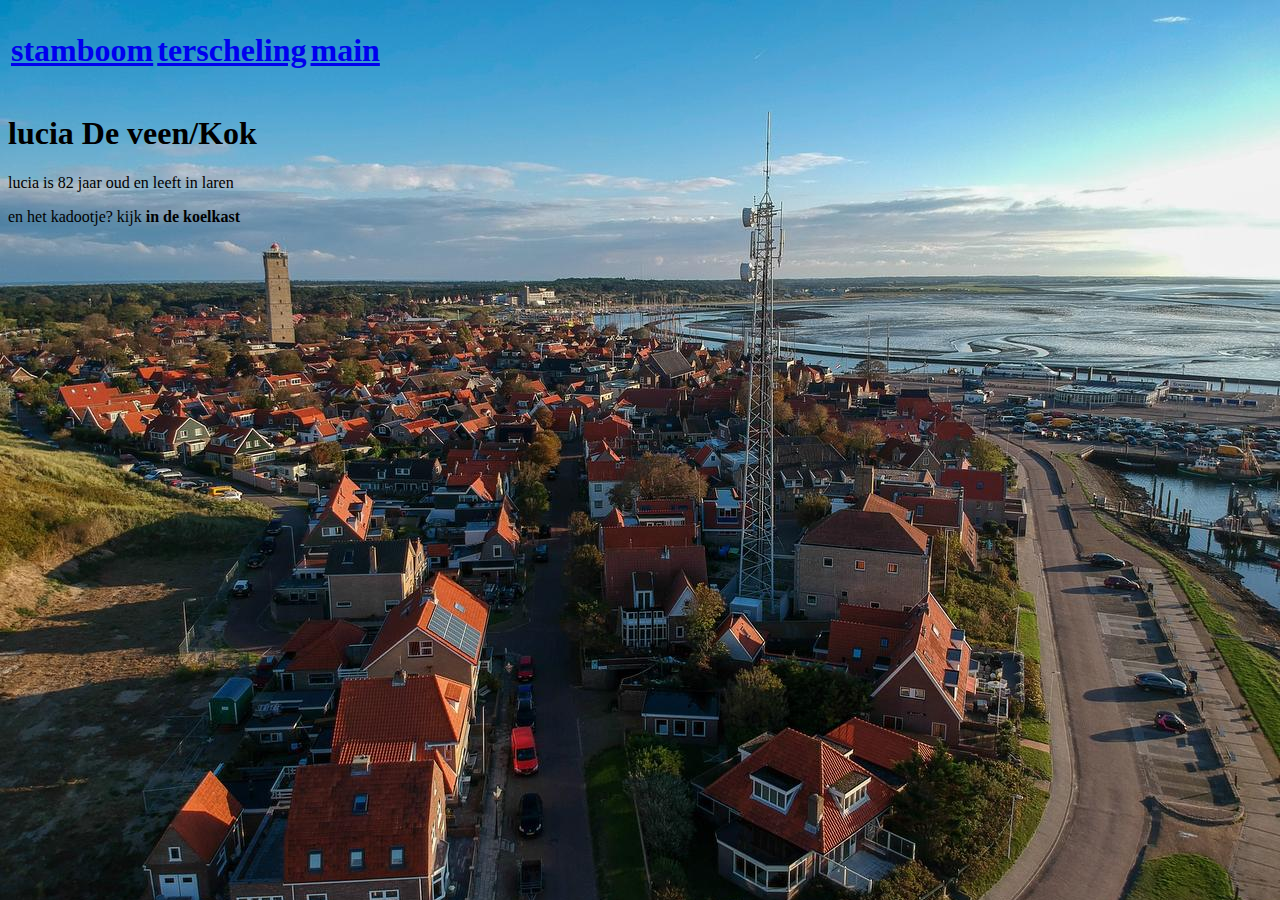
<file: index.html>
<!DOCTYPE html>
<html>
  <head>
    <link rel="stylesheet" href="style.css">
    <title>luusweb</title>
  
  </head>
  <body>

    <table>
      <tr>
        <td><h1> <a href="familie.html">stamboom</a></h1>   </td>
        <td><h1> <a href="terscheling.html">terscheling</a></h1>   </td>
        <td><h1> <a href="index.html">main</a></h1>   </td>
      </tr>
    </table>
    <h1>lucia De veen/Kok</h1>
    <p>lucia is 82 jaar oud en leeft in laren</p>
    <p>en het kadootje? kijk <strong>in de koelkast<strong><p>  
  </body>
</html>
</file>
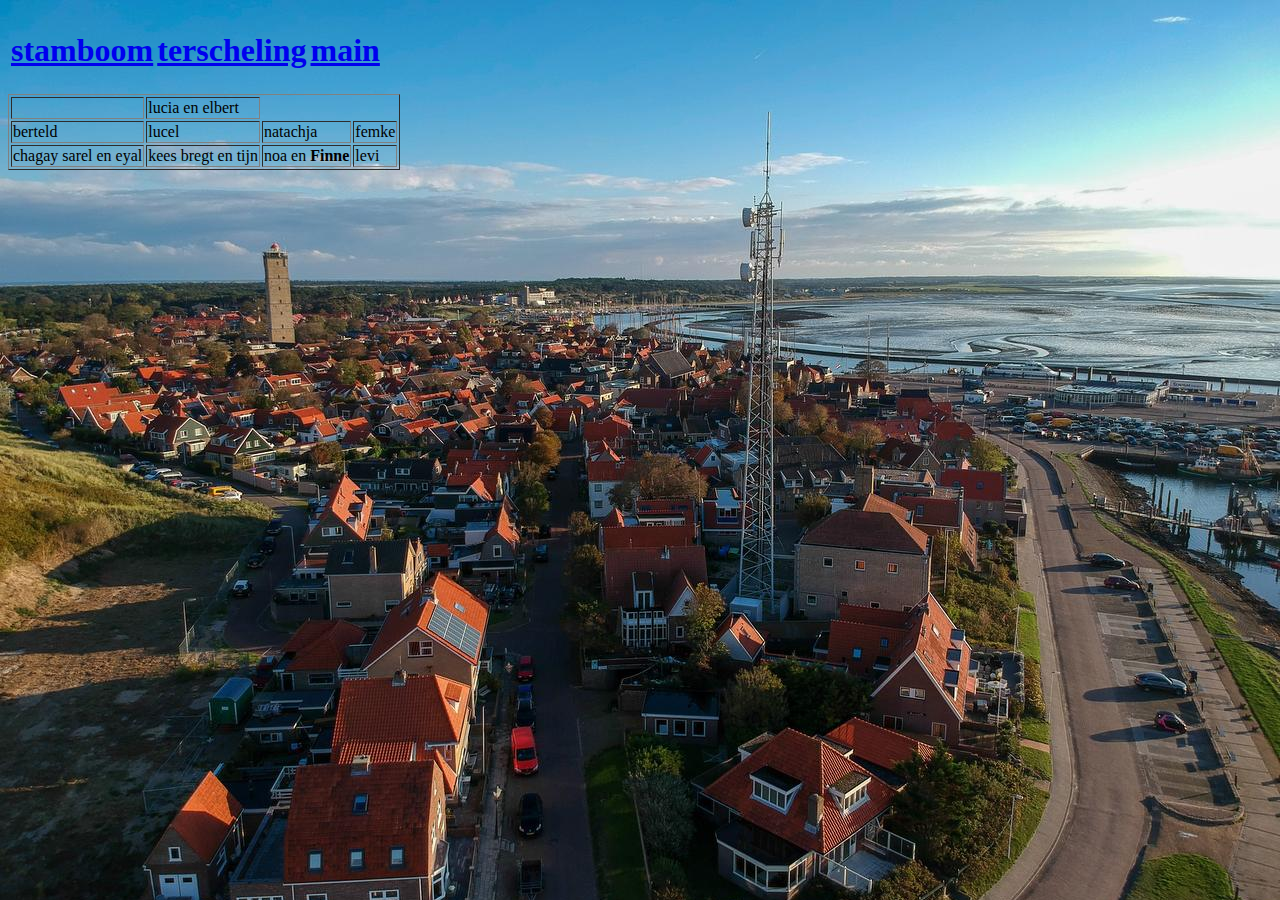
<file: familie.html>
<!DOCTYPE html>
<html lang="nl" dir="ltr">
  <head>
    <meta charset="utf-8">
    <title>luusweb</title>
        <link rel="stylesheet" href="style.css">
  </head>
  <body>
    <table>
      <tr>
        <td><h1> <a href="familie.html">stamboom</a></h1>   </td>
        <td><h1> <a href="terscheling.html">terscheling</a></h1>   </td>
        <td><h1> <a href="index.html">main</a></h1>   </td>
      </tr>
    </table>

    <table border=1px>
      <tr>
        <td></td>
        <td>lucia en elbert</td>
      </tr>
      <tr>
        <td>berteld</td>
        <td>lucel</td>
        <td>natachja</td>
        <td>femke</td>
      </tr>
      <tr>
        <td>chagay sarel en eyal</td>
        <td>kees bregt en tijn</td>
        <td>noa en <strong>Finne<strong> </td>
        <td>levi</td>

      </tr>
    </table>
  </body>
</html>
</file>
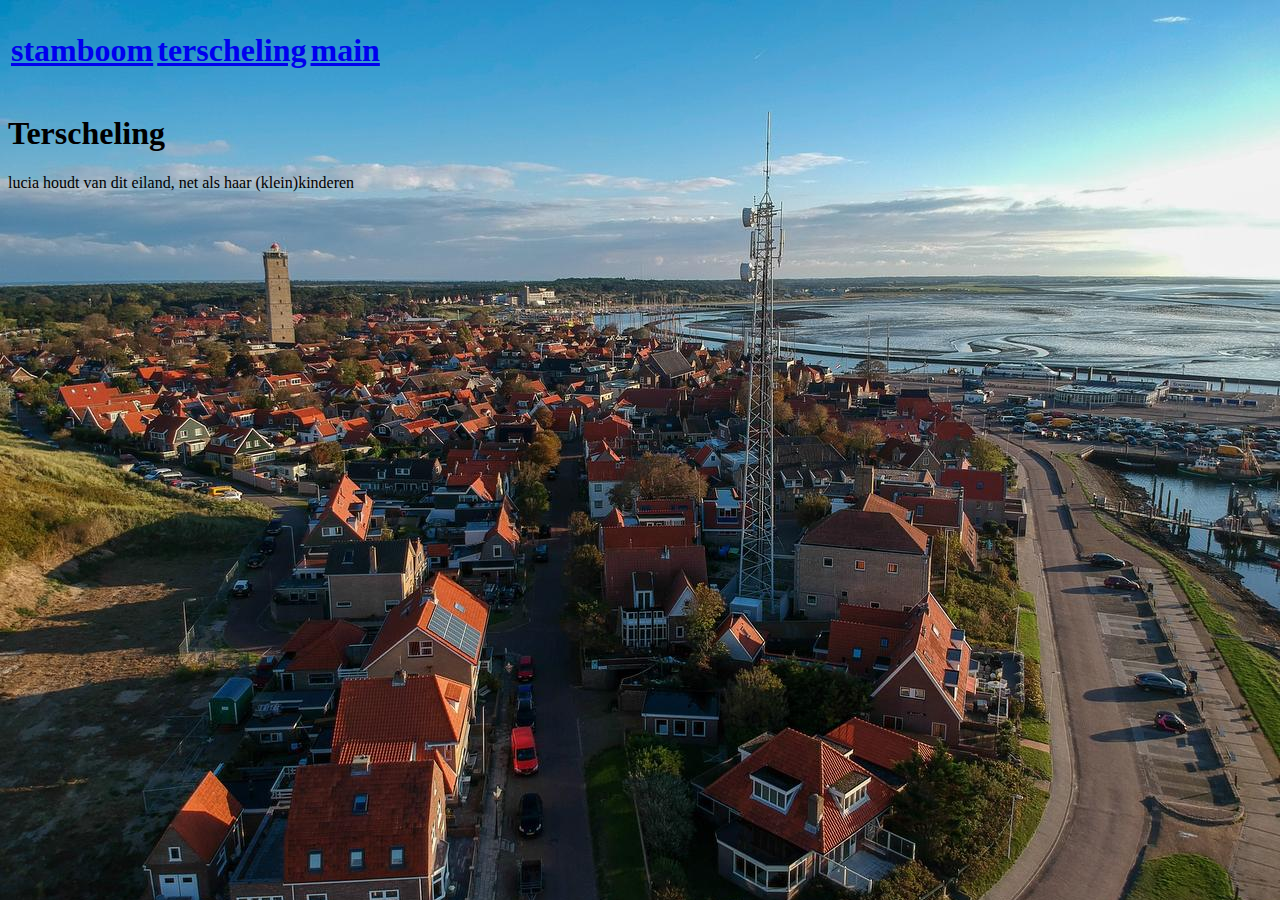
<file: terscheling.html>
<!DOCTYPE html>
<html lang="nl" dir="ltr">
  <head>
    <title>luusweb</title>
    <link rel="stylesheet" href="style.css">
  </head>
  <body>
    <table>
      <tr>
        <td><h1> <a href="familie.html">stamboom</a></h1>   </td>
        <td><h1> <a href="terscheling.html">terscheling</a></h1>   </td>
        <td><h1> <a href="index.html">main</a></h1>   </td>
      </tr>
    </table>

    <h1>Terscheling</h1>
    <p>lucia houdt van dit eiland, net als haar (klein)kinderen</p>

  </body>
</html>
</file>
<file: style.css>
body {
font-family: comic;
background-image: url("goj1guv5r.1-0.jpg");
}
</file>
